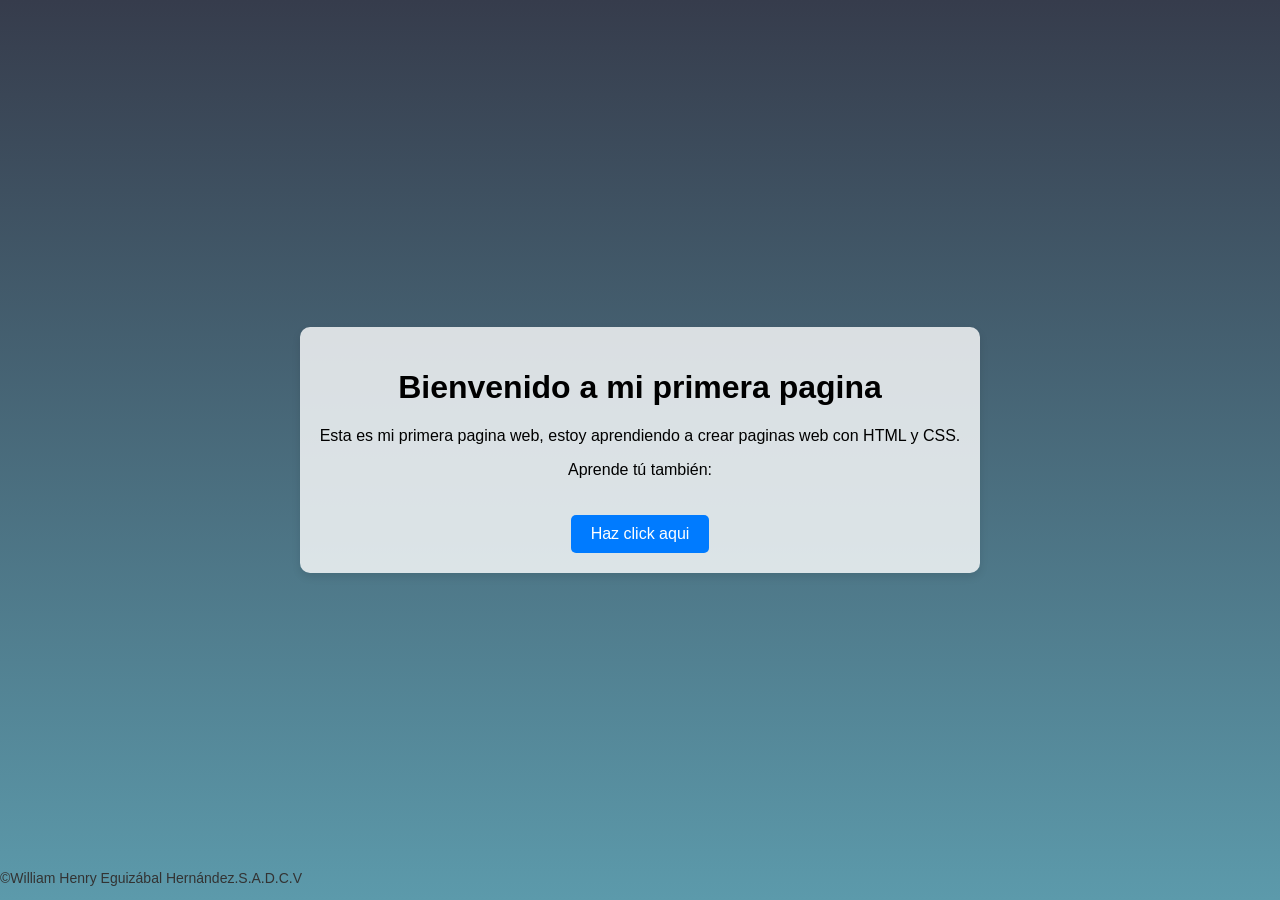
<file: index.html>
<!DOCTYPE html>
<html lang="es-ES">
<head>
    <meta charset="UTF-8">
    <meta name="viewport" content="width=device-width, initial-scale=1.0">
    <title>HDPS</title>

<link rel="stylesheet" href="style.css">


</head>
<body>

<div class="contenedor">
    <h1>Bienvenido a mi primera pagina  </h1>
    <p>Esta es mi primera pagina web, estoy aprendiendo a crear paginas web con HTML y CSS.</p>

    <p>Aprende tú también:</p>
    <a href=" https://williamhenryeguizabal-cell.github.io/williamhenryeguizabalvideo-cell.github.io/" class="boton-redireccion">Haz click aqui</a>
</div>





<div class="copyright">
    <p>&copy;William Henry Eguizábal Hernández.S.A.D.C.V</p>
</div>

</body>
</html>
</file>
<file: style.css>
body,html {   
    font-family: Arial, Helvetica, sans-serif;
    height: 100%;
    width: 100vw;
    display: flex;
    justify-content: center;
    align-items: center;
    background:linear-gradient(#363C4C,#5C9AAB);
    background-size: cover;
}
.contenedor{
    background-color: rgba(255, 255, 255, 0.8);
    padding: 20px;
    border-radius: 10px;
    text-align: center;
    box-shadow: 0 4px 8px rgba(0, 0, 0, 0.1);
}
.boton-redireccion{
    display: inline-block;
    padding: 10px 20px;
    background-color: #007BFF;
    color: white;
    text-decoration: none;
    border-radius: 5px;
    margin-top: 20px;
}
.boton-redireccion:hover{
    background-color: #0056b3;
}
.copyright{
    margin-top: 20px;
    font-size: 14px;
    color: #333;
    position: absolute;
    bottom: 0px;
    left: 0px;


}
</file>
